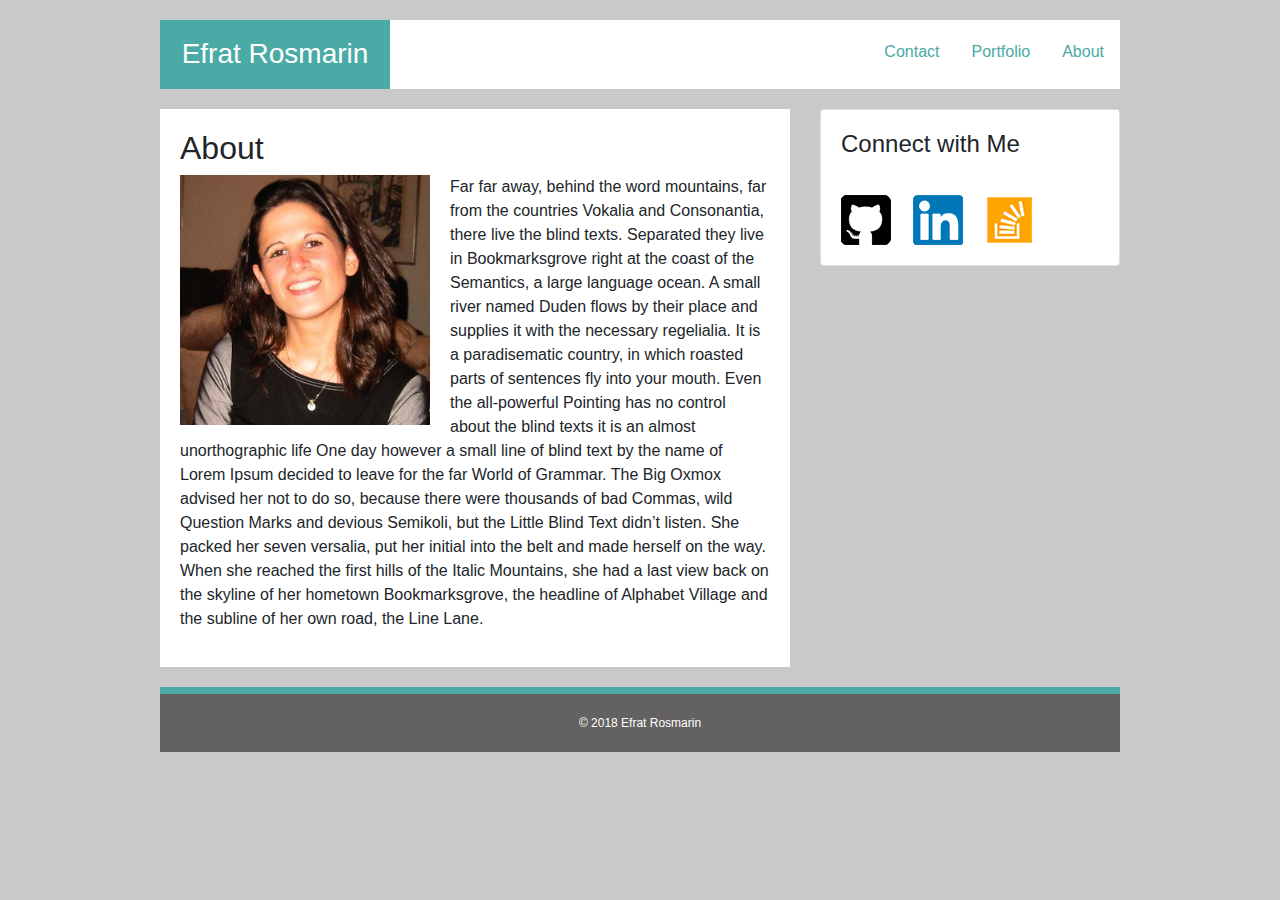
<file: index.html>
<!DOCTYPE html>
<html lang="en">
<head>
    <meta charset="UTF-8">
    <meta name="viewport" content="width=device-width, initial-scale=1.0">
    <meta http-equiv="X-UA-Compatible" content="ie=edge">
    <title>About</title>
    <link rel="stylesheet" href="https://maxcdn.bootstrapcdn.com/bootstrap/4.0.0/css/bootstrap.min.css">
    <link rel="stylesheet" href="./assets/style.css">
</head>
<body>
  <div class=containerall>

        <div class="container">

<div class=row>
<div class=col-md-6>
<h3>Efrat Rosmarin</h3>
</div>

<div class=col-md-6>

  <ul class="nav justify-content-end  ">
    <li class="nav-item">
      <a class="nav-link active color" href="#">Contact</a>
    </li>
    <li class="nav-item">
      <a class="nav-link color" href="#">Portfolio</a>
    </li>
    <li class="nav-item">
      <a class="nav-link color" href="#">About</a>
    </li>
   
  </ul>
</div>
</div>
</div>


       <!-- About Me and Connect with Me -->
  <div class=row> 
    
    <div class= col-md-8>
<div class=container-about>

<h2>About</h2>
<img class="float-md-left pad" src="./assets/images/about_pic.jpg" > 
<p>Far far away, behind the word mountains, far from the countries Vokalia and Consonantia, there live the blind texts. Separated they live in Bookmarksgrove right at the coast of the Semantics, a large language ocean. A small river named Duden flows by their place and supplies it with the necessary regelialia. It is a paradisematic country, in which roasted parts of sentences fly into your mouth.

    Even the all-powerful Pointing has no control about the blind texts it is an almost unorthographic life One day however a small line of blind text by the name of Lorem Ipsum decided to leave for the far World of Grammar. The Big Oxmox advised her not to do so, because there were thousands of bad Commas, wild Question Marks and devious Semikoli, but the Little Blind Text didn’t listen. She packed her seven versalia, put her initial into the belt and made herself on the way. When she reached the first hills of the Italic Mountains, she had a last view back on the skyline of her hometown Bookmarksgrove, the headline of Alphabet Village and the subline of her own road, the Line Lane.</p>


  </div>
</div>



<div class= col-md-4>
<div class=container-connect>

    <div class="card" >
        <div class="card-body">
          <h4 class="card-title">Connect with Me</h4><br>

          

          <div class=row>
            <div class=col-md-3>

  <img src="./assets/images/githubsign.png"></div>
  
  <div class=col-md-3>
  
  <img src="./assets/images/linkedin1.png"></div>
  
  
  <div class=col-md-3>
    
<img src="./assets/images/stackoverflow.png"></div>
           
          
      </div>
    </div>
  </div>
 </div>  
</div>
  
  
<div class="col-md-12">
<footer class=footer>&#169; 2018 Efrat Rosmarin</footer>

 </div>
  
  



<!-- closing div for containerall -->
</div>     
</body>
</html>
</file>
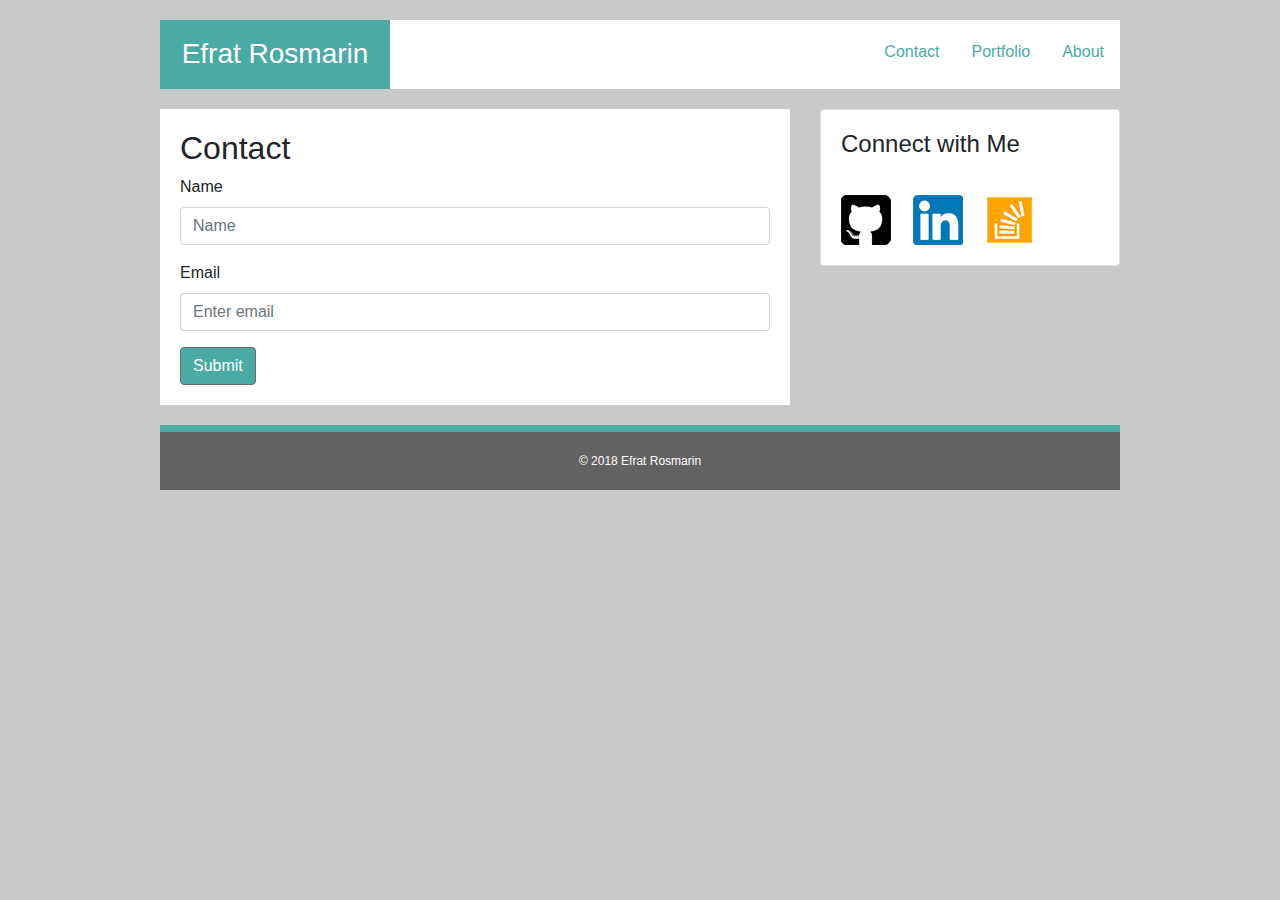
<file: contact.html>
<!DOCTYPE html>
<html lang="en">
<head>
    <meta charset="UTF-8">
    <meta name="viewport" content="width=device-width, initial-scale=1.0">
    <meta http-equiv="X-UA-Compatible" content="ie=edge">
    <title>Contact</title>
    <link rel="stylesheet" href="https://maxcdn.bootstrapcdn.com/bootstrap/4.0.0/css/bootstrap.min.css">
    <link rel="stylesheet" href="./assets/style.css">
</head>
<body>
  <div class=containerall>

        <div class="container">

<div class=row>
<div class=col-md-6>
<h3>Efrat Rosmarin</h3>
</div>

<div class=col-md-6>

  <ul class="nav justify-content-end  ">
    <li class="nav-item">
      <a class="nav-link active color" href="#">Contact</a>
    </li>
    <li class="nav-item">
      <a class="nav-link color" href="#">Portfolio</a>
    </li>
    <li class="nav-item">
      <a class="nav-link color" href="#">About</a>
    </li>
   
  </ul>
</div>
</div>
</div>


       <!-- About Me and Connect with Me -->
  <div class=row> 
    
    <div class= col-md-8>
<div class=container-about>

<h2>Contact</h2>

<form>

        <div class="form-group">
                <label for="exampleInputPassword1">Name</label>
                <input type="name" class="form-control" id="exampleInputPassword1" placeholder="Name">
              </div>
        <div class="form-group">
          <label for="exampleInputEmail1">Email </label>
          <input type="email" class="form-control" id="exampleInputEmail1" aria-describedby="emailHelp" placeholder="Enter email">
          
        </div>
        
        
        <button type="submit" class="btn btn-primary btn-color">Submit</button>
      </form>

  </div>
</div>



<div class= col-md-4>
<div class=container-connect>

    <div class="card" >
        <div class="card-body">
          <h4 class="card-title">Connect with Me</h4><br>

          

          <div class=row>
            <div class=col-md-3>

  <img src="./assets/images/githubsign.png"></div>
  
  <div class=col-md-3>
  
  <img src="./assets/images/linkedin1.png"></div>
  
  
  <div class=col-md-3>
    
<img src="./assets/images/stackoverflow.png"></div>
           
          
      </div>
    </div>
  </div>
 </div>  
</div>
  
  
<div class="col-md-12">
<footer class=footer>&#169; 2018 Efrat Rosmarin</footer>

 </div>
  
  



<!-- closing div for containerall -->
</div>     
</body>
</html>
</file>
<file: assets/style.css>
body{
    background-color: rgb(201, 201, 201);
}
.containerall{
    width:960px;
    margin:20px auto;
}

.container{


    margin:20px auto;
    background-color: #fff;
    padding:0;

  
}
h3{
    color:#fff;
    background-color: #4aaaa5;
    width:230px;
   
    padding: 10px;
    line-height: 1.74;
  
    text-align: center;
    margin: 0;

}

.color{

    color: #4aaaa5;
    margin-top:12px;
}

.container-about{
background-color: #fff;
padding:20px;  
    
    
}



.pad{

    margin:0px 20px 0px 0px;
}
.footer{
    background-color: rgb(99, 97, 97);
        clear:both;
        padding:20px;
        color:#fff;
        text-align: center;
        font-size: 12px;
        border-top: 7px solid #4aaaa5;
        margin: 20px 0 0 0;
    
    
    
    }
    .btn-color{
        background-color: #4aaaa5;
        border-color: rgb(111, 111, 111);
    }
    .btn-color:hover{

        background-color: orange;
    }

    .pic2{

        margin-bottom:10px
        
    }
</file>
